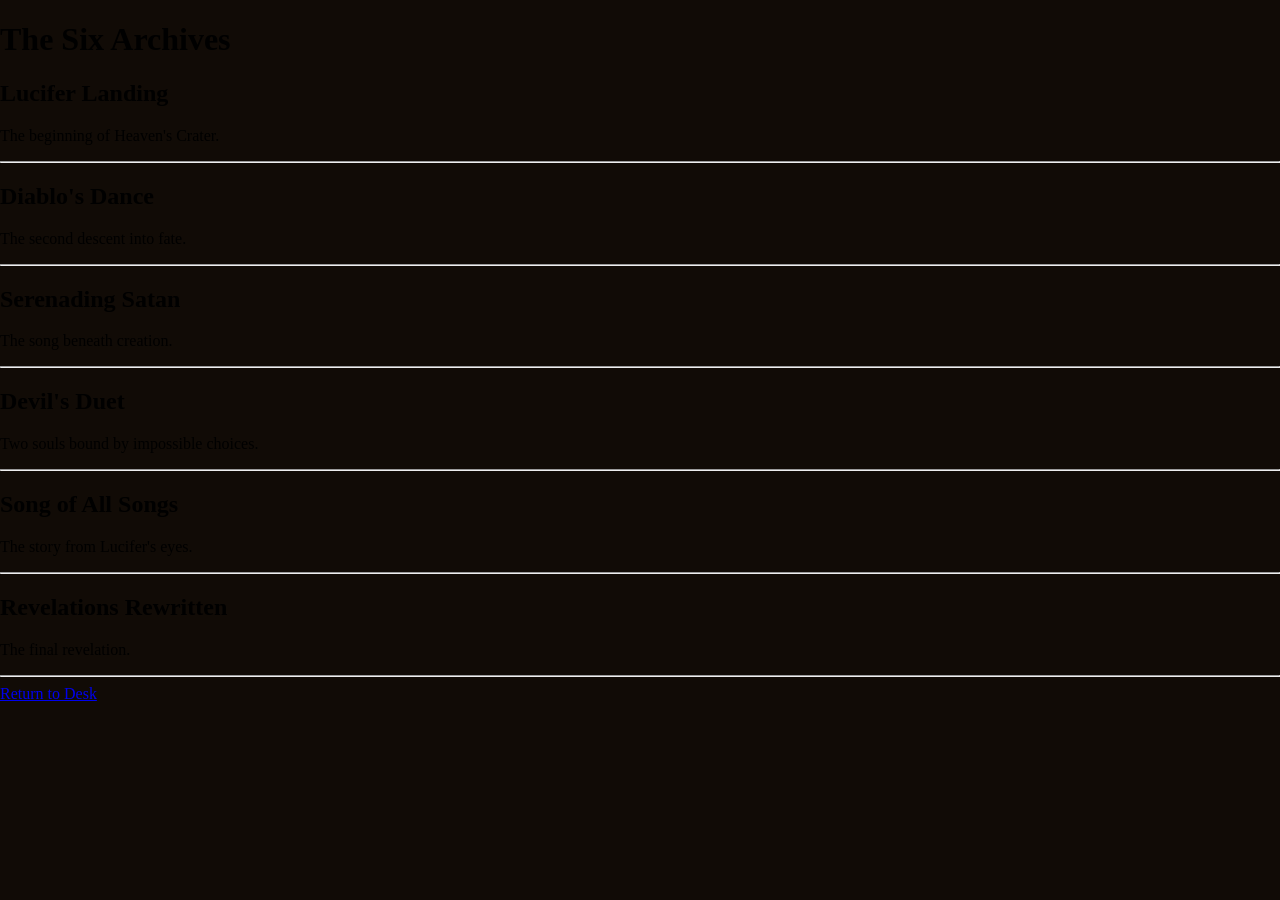
<file: pages/books.html>
<!DOCTYPE html>
<html>

<head>

<title>Books | Heaven's Crater</title>

<link rel="stylesheet" href="../style.css">

</head>


<body>


<div class="page">


<h1>The Six Archives</h1>


<div id="books">

Opening manuscripts...

</div>


<a href="../index.html">
Return to Desk
</a>


</div>




<script>


fetch("../data/books.json")

.then(response => response.json())

.then(data => {


let box =
document.getElementById("books");


box.innerHTML="";


data.forEach(book => {


box.innerHTML += `


<h2>
${book.title}
</h2>


<p>
${book.text}
</p>


<hr>


`;


});


});


</script>



</body>

</html>
</file>
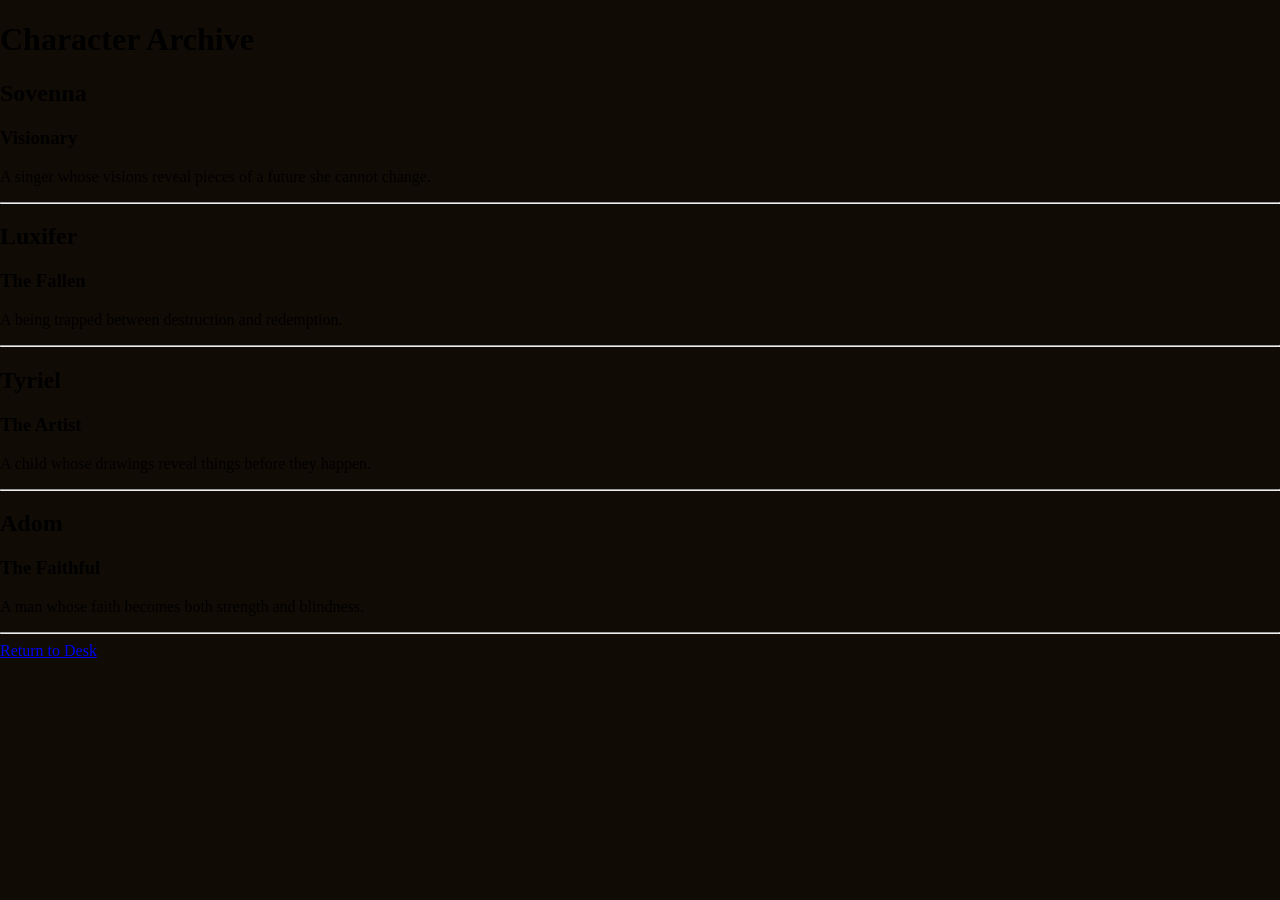
<file: pages/characters.html>
<!DOCTYPE html>
<html>

<head>

<title>Characters | Heaven's Crater</title>

<link rel="stylesheet" href="../style.css">

</head>


<body>


<div class="page">

<h1>Character Archive</h1>


<div id="characters">

Loading records...

</div>


<a href="../index.html">
Return to Desk
</a>


</div>



<script>


fetch("../data/characters.json")

.then(response => response.json())

.then(data => {


let box =
document.getElementById("characters");


box.innerHTML = "";


data.forEach(character => {


box.innerHTML += `

<h2>${character.name}</h2>

<h3>${character.role}</h3>

<p>
${character.text}
</p>

<hr>

`;


});


});


</script>


</body>

</html>
</file>
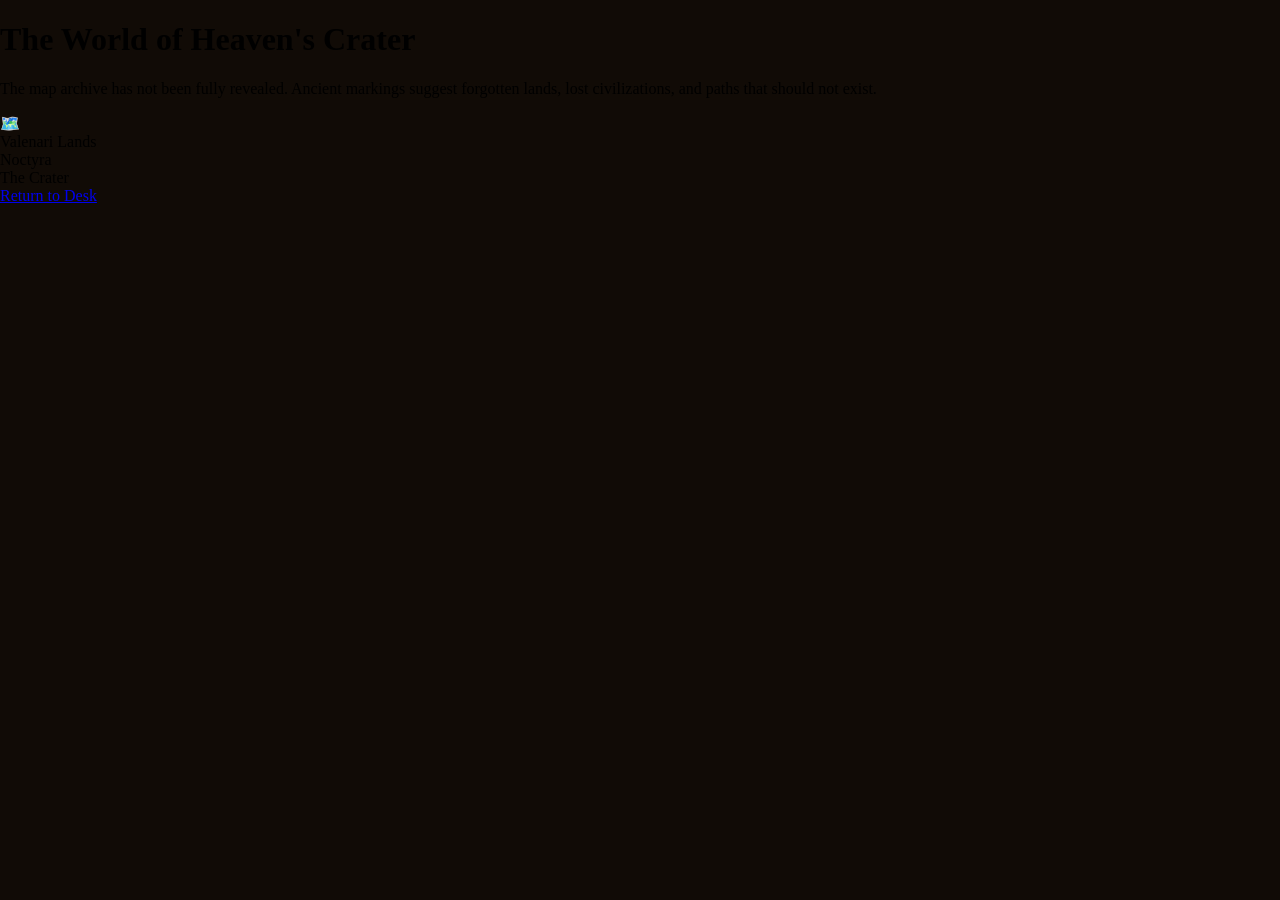
<file: pages/map.html>
<!DOCTYPE html>
<html>


<head>

<title>World Map | Heaven's Crater</title>

<link rel="stylesheet" href="../style.css">

</head>



<body>



<div class="page">


<h1>
The World of Heaven's Crater
</h1>



<p>

The map archive has not been fully revealed.

Ancient markings suggest forgotten lands,
lost civilizations, and paths that should not exist.

</p>



<div class="map">

🗺️

<br>

Valenari Lands

<br>

Noctyra

<br>

The Crater

</div>




<a href="../index.html">

Return to Desk

</a>



</div>



</body>


</html>
</file>
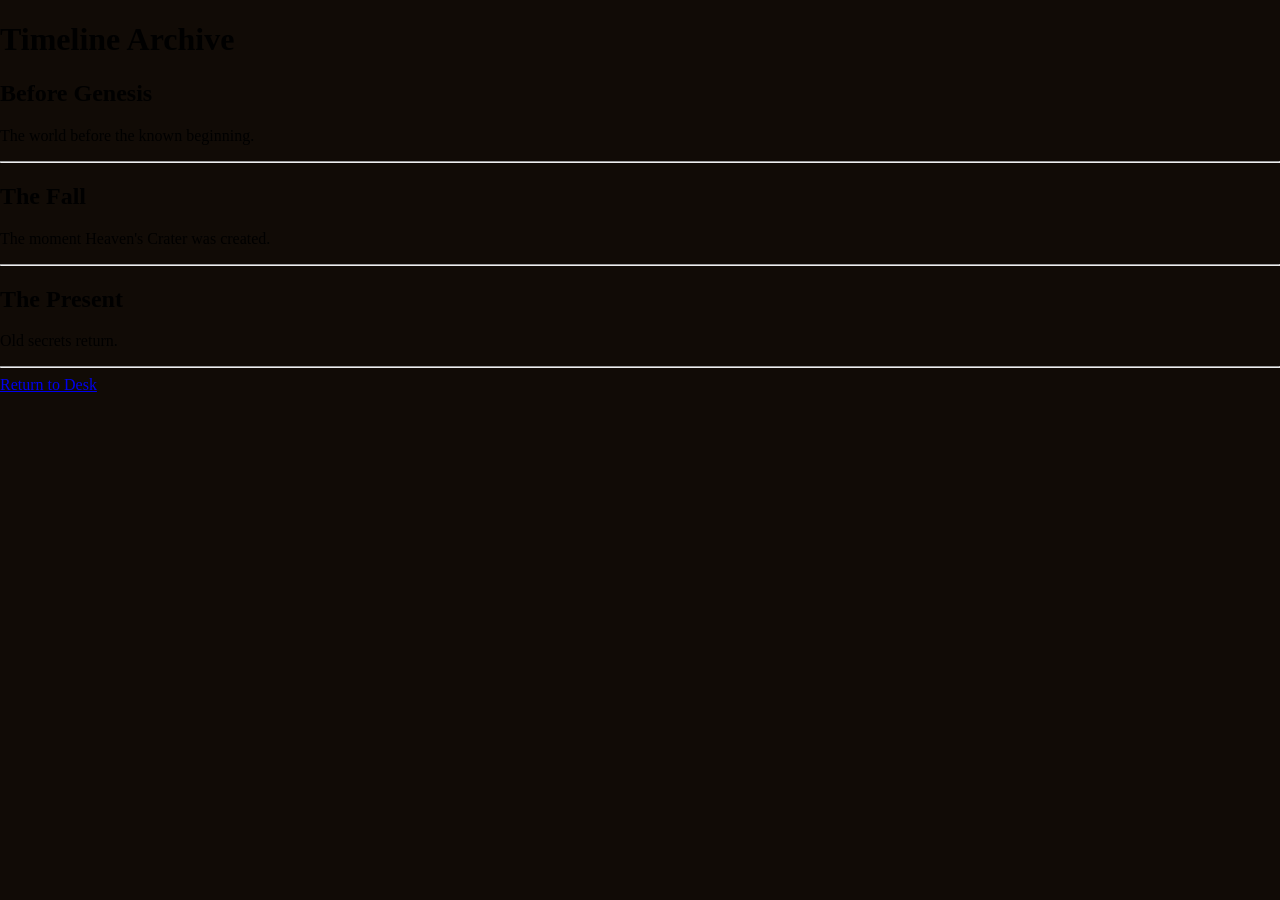
<file: pages/timeline.html>
<!DOCTYPE html>
<html>


<head>

<title>Timeline | Heaven's Crater</title>

<link rel="stylesheet" href="../style.css">

</head>



<body>


<div class="page">


<h1>Timeline Archive</h1>


<div id="timeline">

Searching history...

</div>



<a href="../index.html">
Return to Desk
</a>



</div>




<script>


fetch("../data/timeline.json")


.then(response => response.json())


.then(data => {


let box =
document.getElementById("timeline");


box.innerHTML="";



data.forEach(event => {


box.innerHTML += `


<h2>
${event.era}
</h2>


<p>
${event.text}
</p>


<hr>


`;


});


});



</script>



</body>


</html>
</file>
<file: style.css>
*{
box-sizing:border-box;
}


body{

margin:0;
background:#110b06;
font-family:Georgia,serif;
overflow:hidden;

}


header{

position:fixed;
top:0;
width:100%;
padding:20px;
z-index:10;

display:flex;
justify-content:space-between;
align-items:center;

color:#e7c889;

}



button{

background:#321d0f;
color:#f2d9a0;

border:1px solid #b88b45;

padding:10px 18px;

cursor:pointer;

border-radius:8px;

}




#desk{

height:100vh;
position:relative;
overflow:hidden;

}




.desk-image{

width:100%;
height:100%;

object-fit:cover;

filter:
brightness(.55)
sepia(.4);

}




.desk-items{

position:absolute;

top:35%;
left:50%;

transform:translate(-50%,-50%);

display:flex;

gap:40px;

}



.stack{

width:150px;

cursor:pointer;

transition:.5s;

text-align:center;

color:#e9d49b;

}



.stack img{

width:100%;

filter:
drop-shadow(0 10px 15px black);

}



.stack:hover{

transform:
translateY(-20px)
rotate(-3deg);

}




.quill{

position:absolute;

bottom:15%;
right:15%;

width:180px;

transform:rotate(-20deg);

}



.candle{

position:absolute;

bottom:10%;
left:15%;

width:100px;

animation:flicker 1s infinite alternate;

}



.candle img{

width:100%;

}



@keyframes flicker{

from{
filter:brightness(1);
}

to{
filter:brightness(1.5);
}

}





#dust-layer{

position:fixed;

inset:0;

pointer-events:none;

background-image:
radial-gradient(#fff8 1px,transparent 1px);

background-size:80px 80px;

animation:dust 20s linear infinite;

opacity:.3;

}



@keyframes dust{

from{
transform:translateY(0);
}

to{
transform:translateY(-200px);
}

}





.hidden{

display:none;

}



#archive{

position:absolute;

inset:0;

background:#050302cc;

display:flex;

justify-content:center;

align-items:center;

}



.book{

width:80%;
height:80%;

background:

url("assets/images/parchment.webp");

background-size:cover;

padding:40px;

box-shadow:
0 0 40px black;


animation:
openBook .8s;

}




@keyframes openBook{

from{

transform:
rotateY(90deg);

}

to{

transform:
rotateY(0);

}

}




#pages{

height:80%;

overflow:auto;

color:#24180d;

}




#content{

font-size:20px;

line-height:1.6;

}




.controls{

display:flex;

justify-content:space-between;

margin-top:20px;

}




@media(max-width:700px){


.desk-items{

flex-wrap:wrap;

gap:10px;

}


.stack{

width:100px;

}


.book{

width:95%;

}


}
</file>
